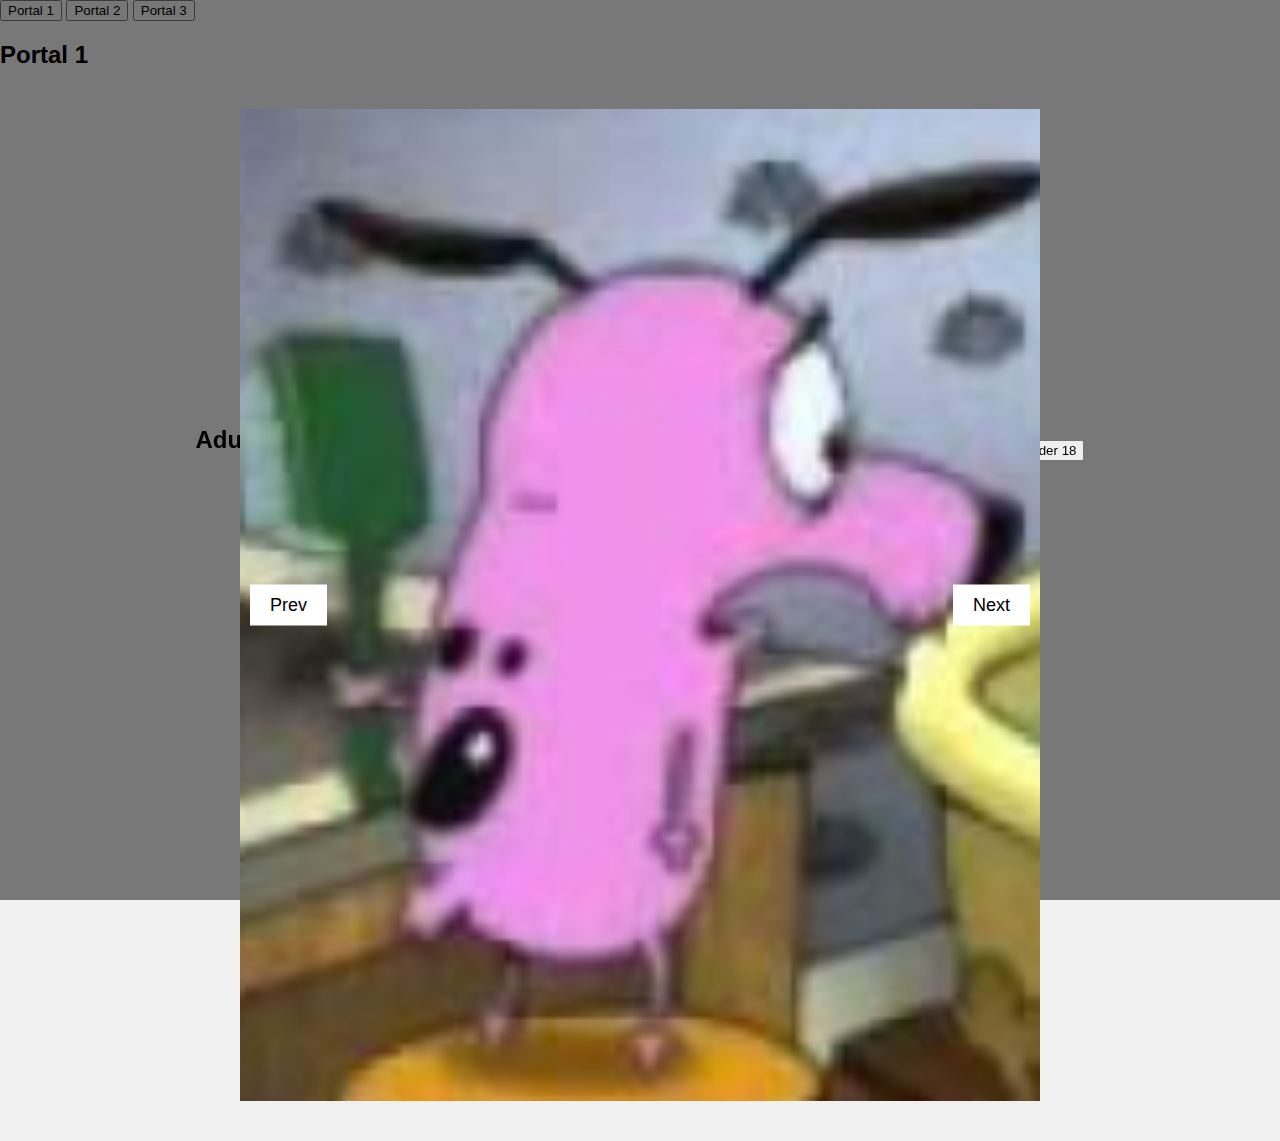
<file: index.html>
<!DOCTYPE html>
<html lang="en">
<head>
    <meta charset="UTF-8">
    <meta name="viewport" content="width=device-width, initial-scale=1.0">
    <title>Portal 1</title>
    <link rel="stylesheet" href="styles.css">
</head>
<body>
    <!-- Popup warning -->
    <div id="warning-popup" class="popup">
        <h2>Adult Content Warning</h2>
        <p>This website contains adult content. You must be 18+ to proceed.</p>
        <button id="accept-button">I am 18+</button>
        <button id="decline-button">I am under 18</button>
    </div>

    <!-- Portal navigation -->
    <div id="portal-navigation">
        <button id="portal-1-button" class="active">Portal 1</button>
        <button id="portal-2-button">Portal 2</button>
        <button id="portal-3-button">Portal 3</button>
    </div>

    <!-- Portal content -->
    <div id="portal-content">
        <h2>Portal 1</h2>
        <div class="image-container">
            <img src="Img/agallas.png" alt="Image 1-1" class="active">
            <img src="Img/Death.jpg" alt="Image 1-2">
            <img src="Img/Unlimited_power.png" alt="Image 1-3">
            <button id="prev-button-1">Prev</button>
            <button id="next-button-1">Next</button>
        </div>
    </div>

    <script src="script.js"></script>
</body>
</html>
</file>
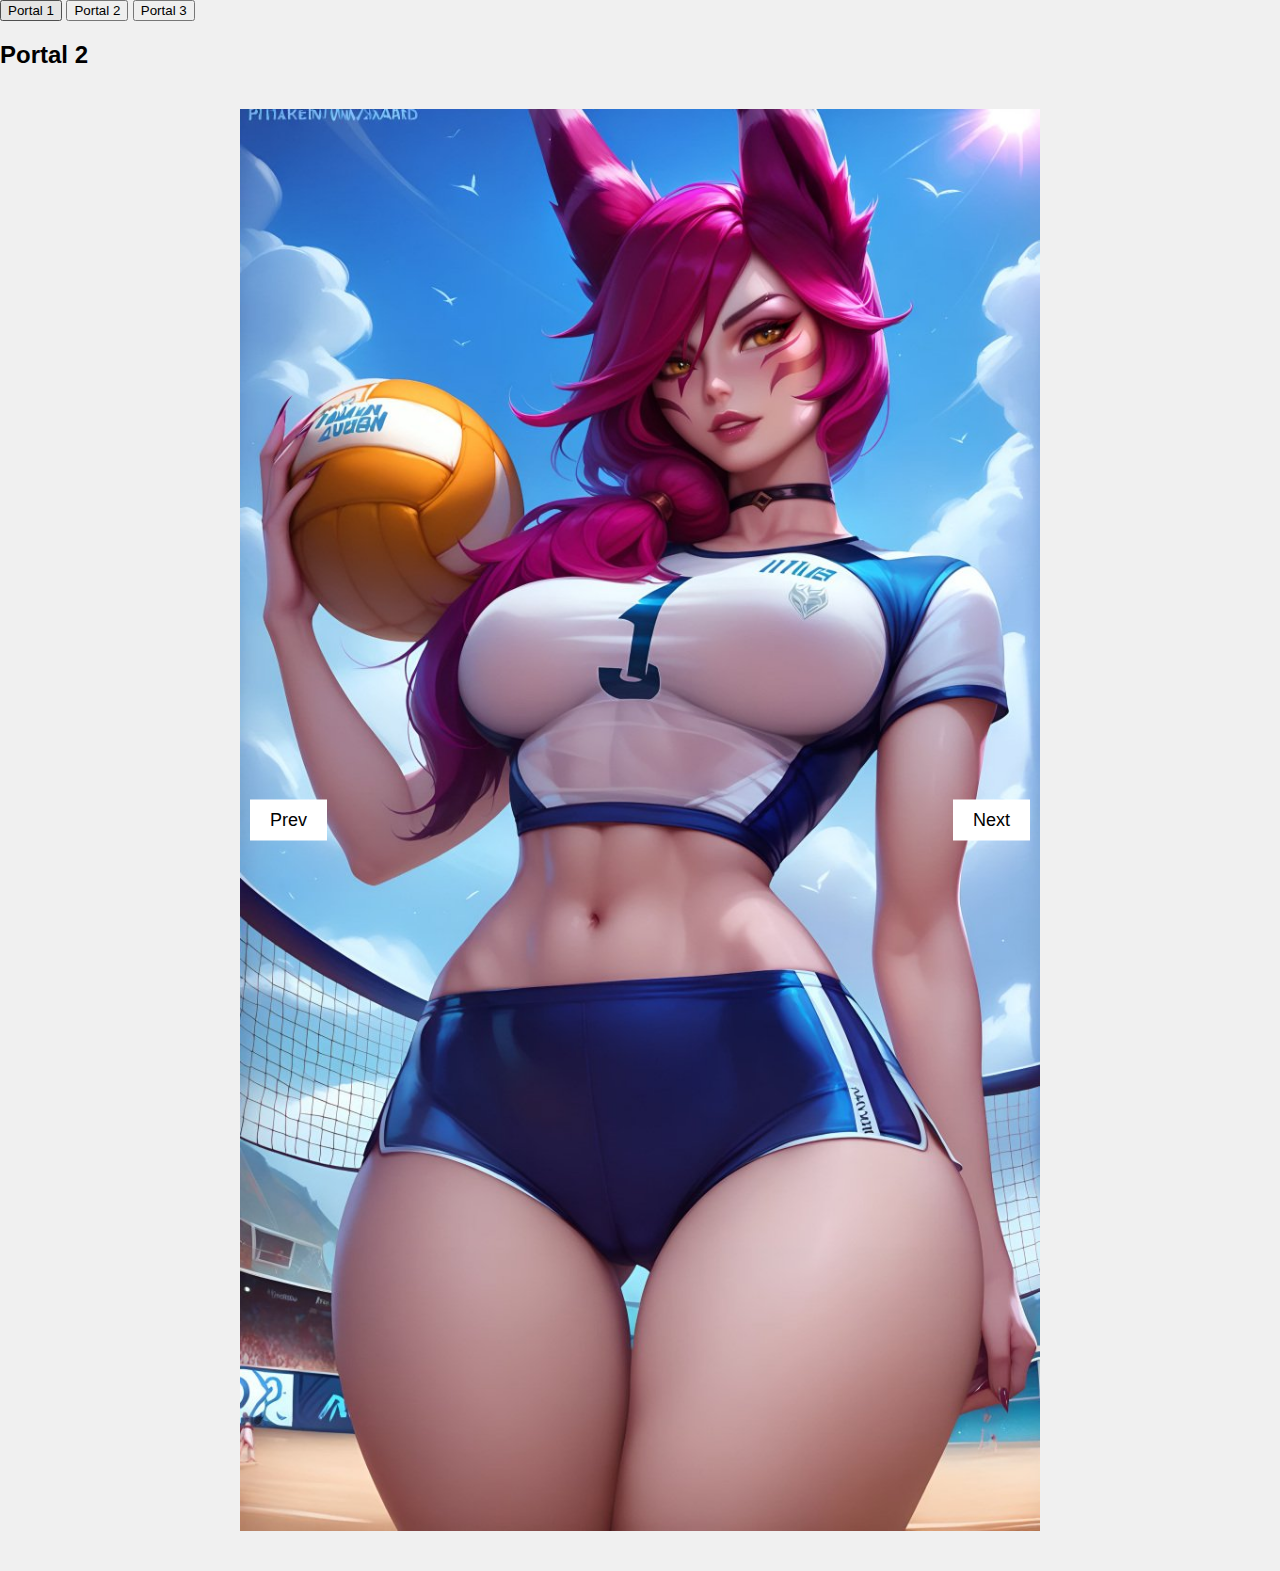
<file: portal2.html>
<!DOCTYPE html>
<html lang="en">
<head>
    <meta charset="UTF-8">
    <meta name="viewport" content="width=device-width, initial-scale=1.0">
    <title>Portal 2</title>
    <link rel="stylesheet" href="styles.css">
</head>
<body>
    <!-- Portal navigation -->
    <div id="portal-navigation">
        <button id="portal-1-button">Portal 1</button>
        <button id="portal-2-button" class="active">Portal 2</button>
        <button id="portal-3-button">Portal 3</button>
    </div>

    <!-- Portal content -->
    <div id="portal-content">
        <h2>Portal 2</h2>
        <div class="image-container">
            <img src="Img/testImg.jpg" alt="Image 2-1" class="active">
            <img src="Img/Cocaina.jpeg" alt="Image 2-2">
            <img src="Img/Mi_honesta_reacción.png" alt="Image 2-3">
            <button id="prev-button-2">Prev</button>
            <button id="next-button-2">Next</button>
        </div>
    </div>

    <script src="script.js"></script>
</body>
</html>
</file>
<file: styles.css>
body {
    font-family: Arial, sans-serif;
    margin: 0;
    padding: 0;
    background-color: #f0f0f0;
}

.popup {
    position: fixed;
    top: 0;
    left: 0;
    width: 100%;
    height: 100%;
    background-color: rgba(0, 0, 0, 0.5);
    display: flex;
    justify-content: center;
    align-items: center;
}

.popup h2 {
    margin-top: 0;
}

.portal {
    display: none;
    padding: 20px;
    background-color: #fff;
    border: 1px solid #ddd;
    border-radius: 10px;
    box-shadow: 0 0 10px rgba(0, 0, 0, 0.1);
}

.portal.active {
    display: block;
}

.portal h2 {
    margin-top: 0;
}

.image-container {
    position: relative;
    max-width: 800px;
    margin: 40px auto;
}

.image-container img {
    width: 100%;
    height: auto;
    display: none;
}

.image-container img.active {
    display: block;
}

.image-container button {
    position: absolute;
    top: 50%;
    transform: translateY(-50%);
    background-color: #fff;
    border: none;
    padding: 10px 20px;
    font-size: 18px;
    cursor: pointer;
}

#prev-button-1, #prev-button-2, #prev-button-3 {
    left: 10px;
}

#next-button-1, #next-button-2, #next-button-3 {
    right: 10px;
}

/* Add blur effect to body when popup is open */
body.blurry {
    filter: blur(5px);
}
</file>
